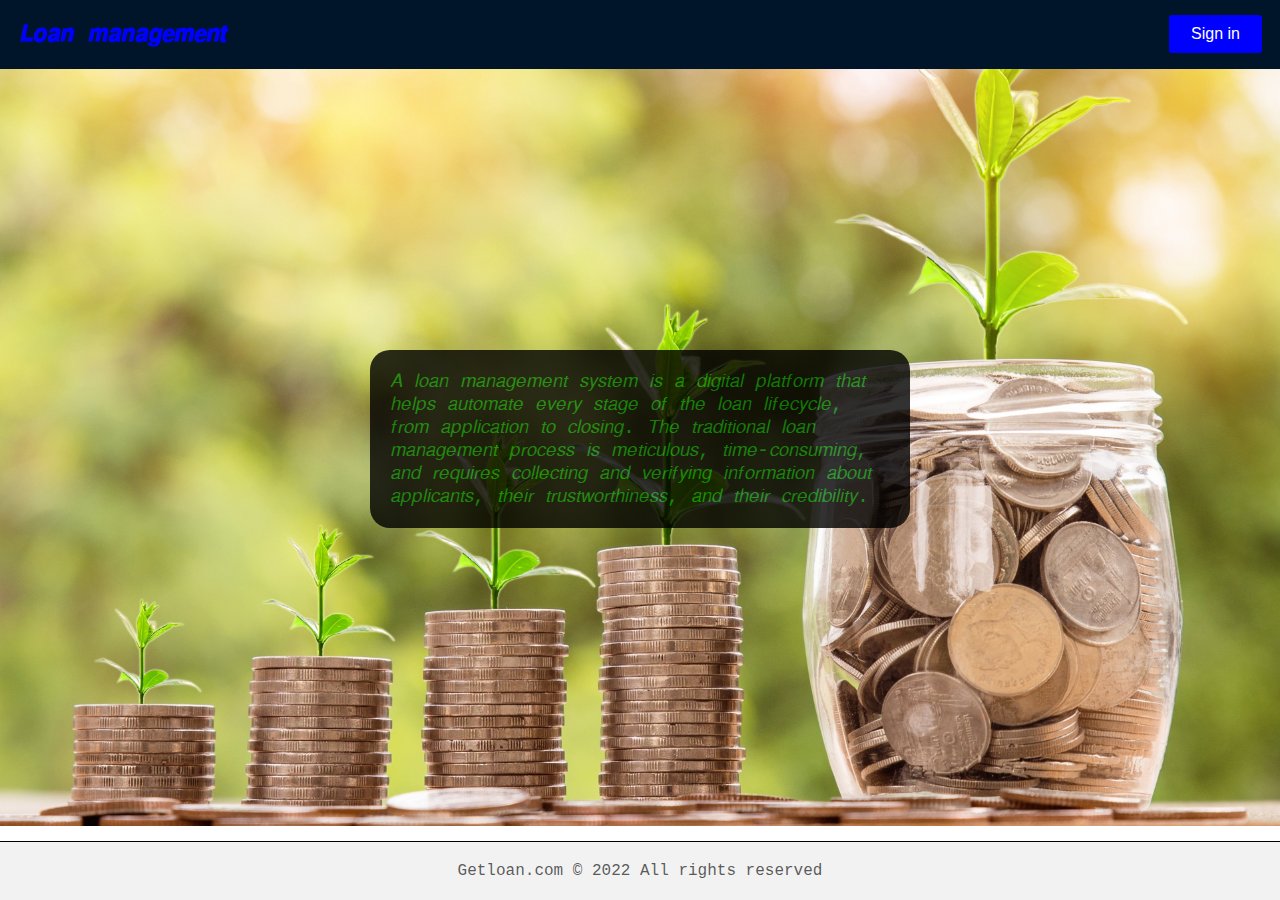
<file: index.html>
<!DOCTYPE html>
<html lang="en">
<head>
    <meta charset="UTF-8">
    <meta http-equiv="X-UA-Compatible" content="IE=edge">
    <meta name="viewport" content="width=device-width, initial-scale=1.0">
    <title>Loan management</title>
     <link rel="stylesheet" href="https://cdnjs.cloudflare.com/ajax/libs/font-awesome/4.7.0/css/font-awesome.min.css">
<link rel="stylesheet" href="index.css">
<style>
    .b2{
        background-image: url("./asserts/money.jpg");
        background-position: center;
        background-size: cover;
        background-repeat: no-repeat;
        height: 380px;
        margin: 1px auto;
        width: 100%;
        min-height: calc(100vh - (70px + 44px));
        display: flex;
        justify-content: center;
        flex-direction: column;
    }
    .b2 p{
        max-width: 200px;
        margin: auto;
        
            margin-top: 90PX;
            width: 150%;
            max-width: 500px;
            display: grid;
            gap:10px;
            padding: 20px;
            background: black;
            color:white ;
            font-size: 20px;
            opacity: 80%;
            border-radius: 20px;
            color:Green;
            font-size: 20px;
          
    }
    .button {
        width: 100%;
        border: none;
        color: white;
        padding: 10px 20px;
        text-align: center;
        text-decoration: none;
        display: inline-block;
        font-size: 16px;
        margin: 4px 2px;
        cursor: pointer;
        background-color: rgb(0, 0, 255);
        border-radius: 3px;
      }
</style>
    
</head>
<body  class="b2">
    <div class="top_header">
        <h2 >𝙇𝙤𝙖𝙣 𝙢𝙖𝙣𝙖𝙜𝙚𝙢𝙚𝙣𝙩</h2>
        <a href="login.html">
         <div>
             <button class="button">Sign in</button></div>
             
    </div>
</a>
    <div>
    <p>𝘈 𝘭𝘰𝘢𝘯 𝘮𝘢𝘯𝘢𝘨𝘦𝘮𝘦𝘯𝘵 𝘴𝘺𝘴𝘵𝘦𝘮 𝘪𝘴 𝘢 𝘥𝘪𝘨𝘪𝘵𝘢𝘭 𝘱𝘭𝘢𝘵𝘧𝘰𝘳𝘮 𝘵𝘩𝘢𝘵 𝘩𝘦𝘭𝘱𝘴 𝘢𝘶𝘵𝘰𝘮𝘢𝘵𝘦 𝘦𝘷𝘦𝘳𝘺 𝘴𝘵𝘢𝘨𝘦 𝘰𝘧 𝘵𝘩𝘦 𝘭𝘰𝘢𝘯 𝘭𝘪𝘧𝘦𝘤𝘺𝘤𝘭𝘦, 𝘧𝘳𝘰𝘮 𝘢𝘱𝘱𝘭𝘪𝘤𝘢𝘵𝘪𝘰𝘯 𝘵𝘰 𝘤𝘭𝘰𝘴𝘪𝘯𝘨. 𝘛𝘩𝘦 𝘵𝘳𝘢𝘥𝘪𝘵𝘪𝘰𝘯𝘢𝘭 𝘭𝘰𝘢𝘯 𝘮𝘢𝘯𝘢𝘨𝘦𝘮𝘦𝘯𝘵 𝘱𝘳𝘰𝘤𝘦𝘴𝘴 𝘪𝘴 𝘮𝘦𝘵𝘪𝘤𝘶𝘭𝘰𝘶𝘴, 𝘵𝘪𝘮𝘦-𝘤𝘰𝘯𝘴𝘶𝘮𝘪𝘯𝘨, 𝘢𝘯𝘥 𝘳𝘦𝘲𝘶𝘪𝘳𝘦𝘴 𝘤𝘰𝘭𝘭𝘦𝘤𝘵𝘪𝘯𝘨 𝘢𝘯𝘥 𝘷𝘦𝘳𝘪𝘧𝘺𝘪𝘯𝘨 𝘪𝘯𝘧𝘰𝘳𝘮𝘢𝘵𝘪𝘰𝘯 𝘢𝘣𝘰𝘶𝘵 𝘢𝘱𝘱𝘭𝘪𝘤𝘢𝘯𝘵𝘴, 𝘵𝘩𝘦𝘪𝘳 𝘵𝘳𝘶𝘴𝘵𝘸𝘰𝘳𝘵𝘩𝘪𝘯𝘦𝘴𝘴, 𝘢𝘯𝘥 𝘵𝘩𝘦𝘪𝘳 𝘤𝘳𝘦𝘥𝘪𝘣𝘪𝘭𝘪𝘵𝘺. </p>
    </div>
    <footer class="footer">Getloan.com ©  2022 All rights reserved</footer>
</body>
</html>
</file>
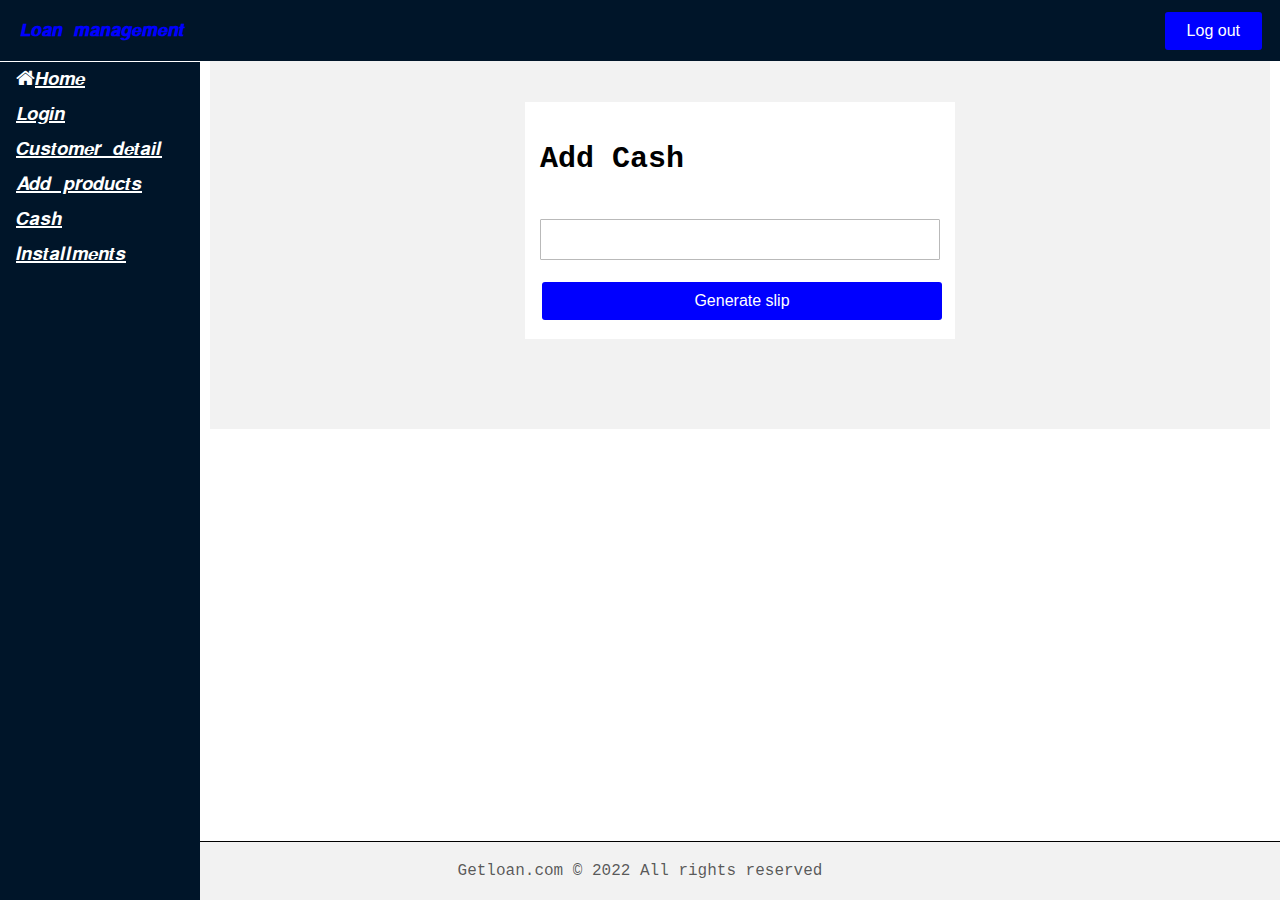
<file: Cash.html>
<!DOCTYPE html>
<html>
<head>
<meta name="viewport" content="width=device-width, initial-scale=1">
<title>Loan management</title>
<link rel="stylesheet" href="https://cdnjs.cloudflare.com/ajax/libs/font-awesome/4.7.0/css/font-awesome.min.css">
<link rel="stylesheet" href="index.css">

</head>
<body>
  <div class="top_header">
    <h3 >𝙇𝙤𝙖𝙣 𝙢𝙖𝙣𝙖𝙜𝙚𝙢𝙚𝙣𝙩</h3>
     <div>
         <button class="button">Log out</button></div>
</div>
<div class="sidebar">
  <a href="index.html" ><i class="fa fa-home"></i>𝙃𝙤𝙢𝙚</a>
  <a href="login.html" >𝙇𝙤𝙜𝙞𝙣</a> 
  <a href="Customerd.html"> 𝘾𝙪𝙨𝙩𝙤𝙢𝙚𝙧 𝙙𝙚𝙩𝙖𝙞𝙡</a>
  <a href="products-payments.html">𝘼𝙙𝙙 𝙥𝙧𝙤𝙙𝙪𝙘𝙩𝙨</a>
  <a href="Cash.html" >𝘾𝙖𝙨𝙝</a> 
  <a href="Installments.html" >𝙄𝙣𝙨𝙩𝙖𝙡𝙡𝙢𝙚𝙣𝙩𝙨</a>
  </div>
<main>
  <section id="account" class="account">
    <div class="account form">
      <h2>Add Cash</h2>
      <input type="number">
      <a href="slip.html">
      <button class="button" type="submit">Generate slip</button>
      </a>
      </div>
    </section >
</main>
<footer class="footer">Getloan.com ©  2022 All rights reserved</footer>
</body>
</html>
</file>
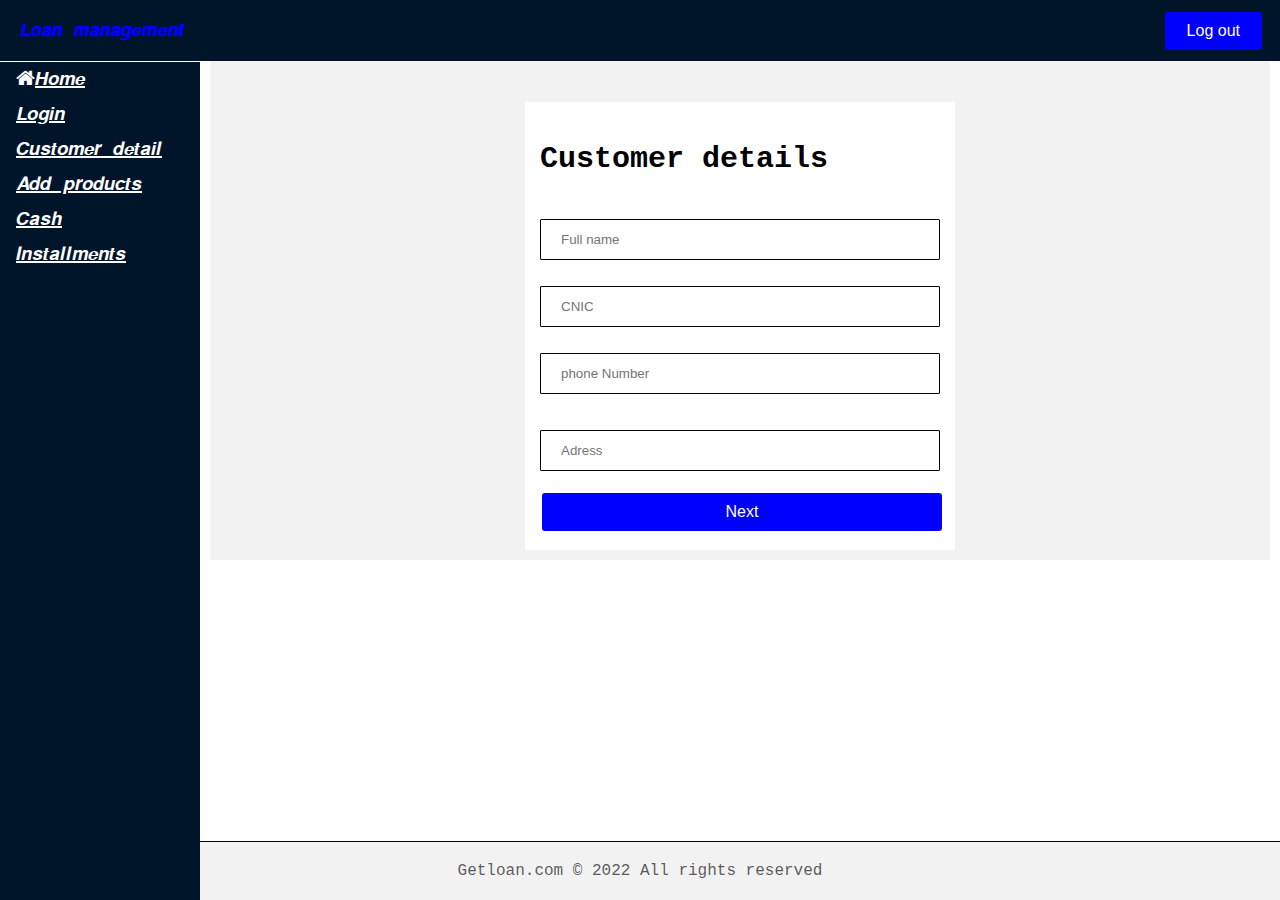
<file: Customerd.html>
<!DOCTYPE html>
<html>
<head>
<meta name="viewport" content="width=device-width, initial-scale=1">
<title>Loan management</title>
<link rel="stylesheet" href="https://cdnjs.cloudflare.com/ajax/libs/font-awesome/4.7.0/css/font-awesome.min.css">
<link rel="stylesheet" href="index.css">
<style>
  input{
    width: 100%;
    padding: 12px 20px;
    margin: 8px 0;
    display: inline-block;
   border: 1px solid rgb(0, 0, 0); 
    box-sizing: border-box;
  }

</style>
</head>
<body>
  <div class="top_header">
    <h3 >𝙇𝙤𝙖𝙣 𝙢𝙖𝙣𝙖𝙜𝙚𝙢𝙚𝙣𝙩</h3>
     <div>
         <button class="button">Log out</button></div>
</div>
<div class="sidebar">
  <a href="index.html" ><i class="fa fa-home"></i>𝙃𝙤𝙢𝙚</a>
  <a href="login.html" >𝙇𝙤𝙜𝙞𝙣</a> 
  <a href="Customerd.html"> 𝘾𝙪𝙨𝙩𝙤𝙢𝙚𝙧 𝙙𝙚𝙩𝙖𝙞𝙡</a>
  <a href="products-payments.html">𝘼𝙙𝙙 𝙥𝙧𝙤𝙙𝙪𝙘𝙩𝙨</a>
  <a href="Cash.html" >𝘾𝙖𝙨𝙝</a> 
  <a href="Installments.html" >𝙄𝙣𝙨𝙩𝙖𝙡𝙡𝙢𝙚𝙣𝙩𝙨</a>
  </div>

<main>

<section id="account" class="account">
  <div style="color: white;">
</div>
<form class="form " method="post" name="google-sheet" action="products-payments.html">
  <h2>Customer details</h2>
  
  
<div class="input-container">
   <input type="text" name="fname" placeholder="Full name ">
</div>

<div class="input-container">
<input type="number" name="cnic" placeholder="CNIC">
</div>
<div class="input-container">
<input type="number" name="number" placeholder="phone Number">
</div>
<div class="input-container">
</div>
<div class="input-container">
<input type="text" name="address" placeholder="Adress">
</div>

<a href="products-payments.html">
  <button class="button" type="button" >Next</button>
</a>


</form>

</section>
</main>

<footer class="footer">Getloan.com ©  2022 All rights reserved</footer>


</body>

</html>
</file>
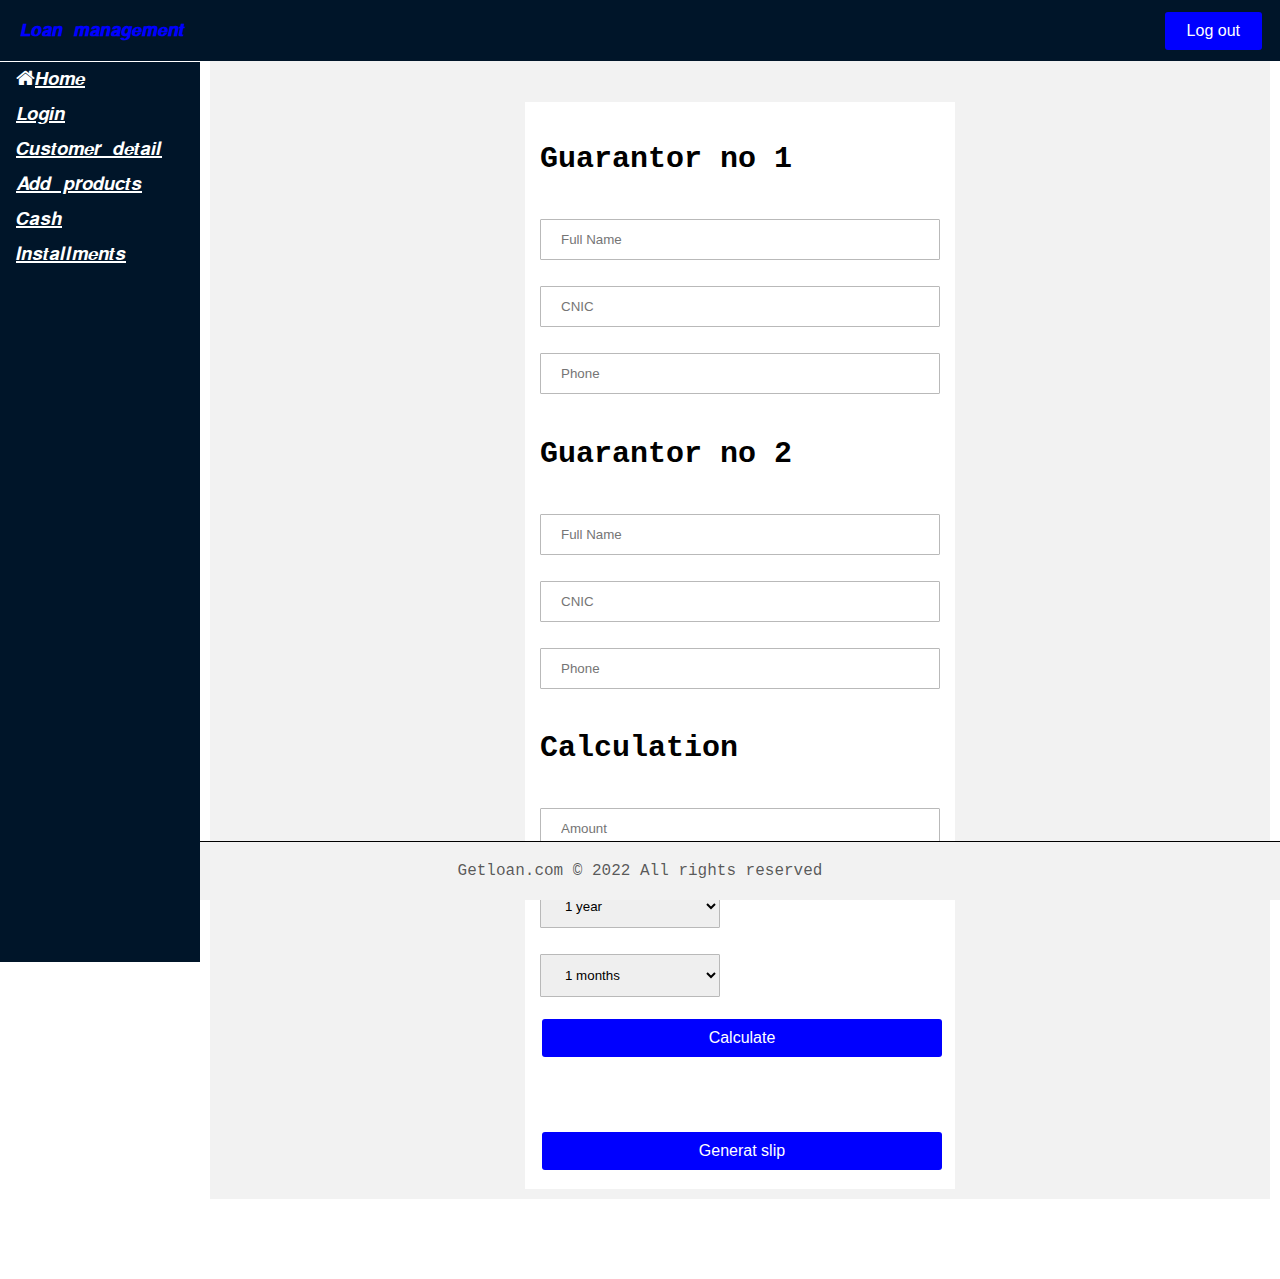
<file: Installments.html>
<!DOCTYPE html>
<html>
<head>
<meta name="viewport" content="width=device-width, initial-scale=1">
<title>Loan management</title>
<link rel="stylesheet" href="https://cdnjs.cloudflare.com/ajax/libs/font-awesome/4.7.0/css/font-awesome.min.css">
<link rel="stylesheet" href="index.css">
</head>
<body>
  <div class="top_header">
    <h3 >𝙇𝙤𝙖𝙣 𝙢𝙖𝙣𝙖𝙜𝙚𝙢𝙚𝙣𝙩</h3>
     <div>
         <button class="button">Log out</button></div>
</div>

  <div class="sidebar">
    <a href="index.html" ><i class="fa fa-home"></i>𝙃𝙤𝙢𝙚</a>
    <a href="login.html" >𝙇𝙤𝙜𝙞𝙣</a> 
    <a href="Customerd.html"> 𝘾𝙪𝙨𝙩𝙤𝙢𝙚𝙧 𝙙𝙚𝙩𝙖𝙞𝙡</a>
    <a href="products-payments.html">𝘼𝙙𝙙 𝙥𝙧𝙤𝙙𝙪𝙘𝙩𝙨</a>
    <a href="Cash.html" >𝘾𝙖𝙨𝙝</a> 
    <a href="Installments.html" >𝙄𝙣𝙨𝙩𝙖𝙡𝙡𝙢𝙚𝙣𝙩𝙨</a>
  </div>


<main>


  <section class="account" id="calculte">
    
    
    
    
   
  
  <div class="form" id="loan_cal" >
    <h2>Guarantor no 1</h2>
    <input type="text" name="g1name"placeholder="Full Name">
    <input type="number" name="g1cnic" placeholder="CNIC">
    <input type="number" name="g1phone"placeholder="Phone">
    <h2>Guarantor no 2</h2>
    <input type="text" name="g2name"placeholder="Full Name">
    <input type="number" name="g2cnic" placeholder="CNIC">
    <input type="number" name="g2phone"placeholder="Phone">
   
  
    
    <h2>Calculation</h2>
    <input type="number" value="" oninput="check_amount()"id="amount" name="amount"  placeholder="Amount">
      <span id="error"></span>
    
      <select name="loan_period" id="loan_period" class="select" value="">
       <option value="1"disabled>Loan period</option>
        <option value="1">1 year</option>
        <option value="2">2 year</option>
        <option value="4">4 year</option>
        <option value="8">8 year</option>
      </select>
      
    
      <!-- <input type="number" value="" oninput="check_amount()"id="amount" name="amount"  placeholder="Amount">
      <span id="error"></span> -->
      
    

    <select name="installments" id="installments" class="select" value="">
      <option value="1"disabled>Installments</option>
      <option value="1">1 months</option>
      <option value="3">3 months</option>
      <option value="6">6 months</option>
      <option value="12">12 months</option>
    </select>
    
    <button class="button" type="button" onclick="calculate_loan()">Calculate</button>
    <h3 id="installment"></h3>
    <a href="slip.html">
    <button class="button" type="submit">Generat slip</button>
    </a>
    </div>
      
      
   
  </section>
   </main> 
 
  
  
   <footer class="footer">Getloan.com ©  2022 All rights reserved</footer>
   <script src="./index.js"></script> 
  </body>
  </html> 
  
</main>
</body>
</html>
</file>
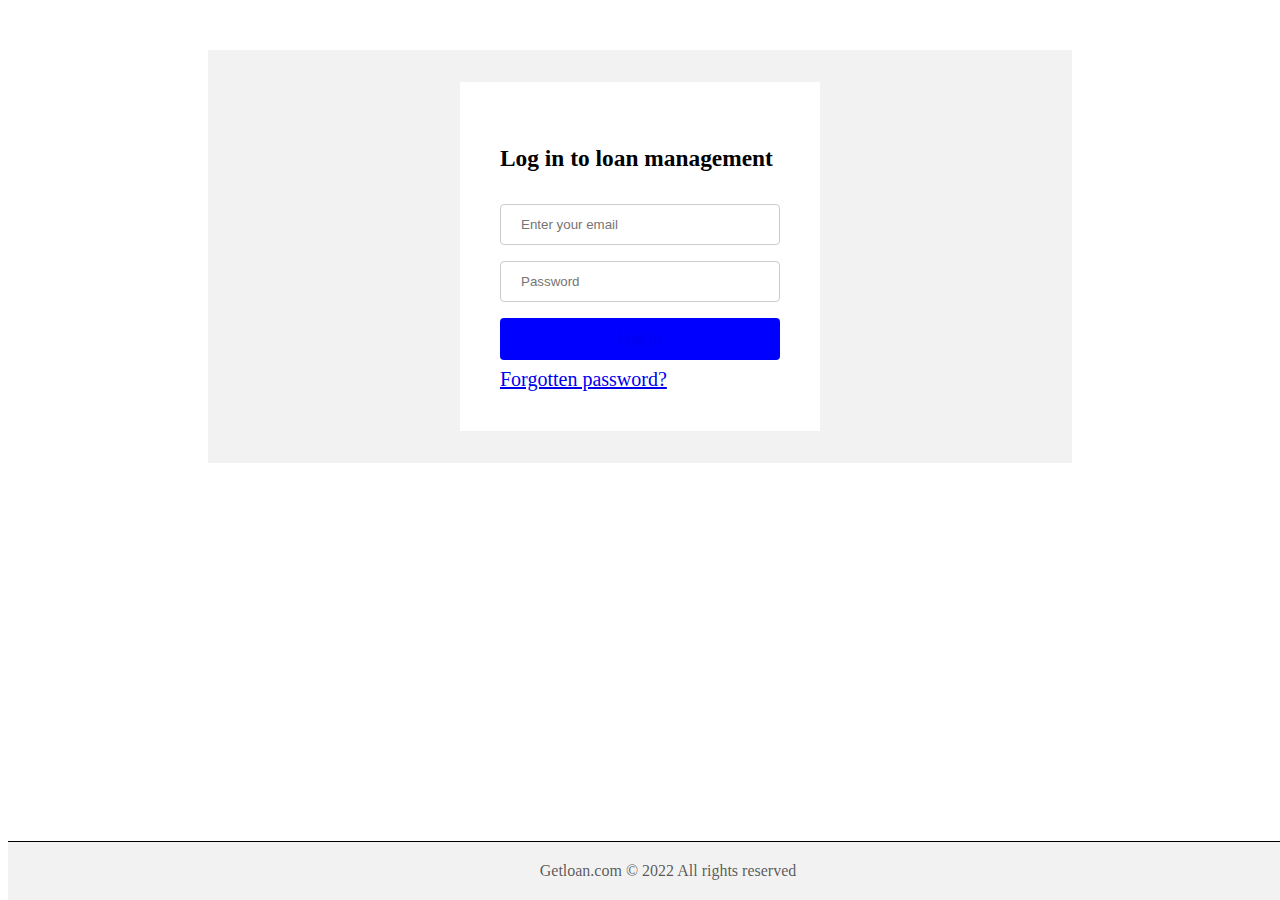
<file: login.html>
<!DOCTYPE html>
<html lang="en">
<head>
    <title>Loan management</title>
    <style>
        .account{
            margin: 50px auto;
            max-width: 800px;
            padding: 2em;
            display: flex;
            flex-direction: column;
            align-items: center;
            background-color: #f2f2f2;

           }
        .form{
            max-width: 280px;
            width: 100%;
            display: grid;
            gap:10px;
            padding: 2em;
            background: white;
            border: lightsalmon;
            color:black ;
            font-size: 20px;
          }
           .button {
            width: 100%;   
            border: none;
            color: white;
            padding: 12px 20px;
            text-align: center;
            text-decoration: none;
            display: inline-block;
            font-size: 16px;
            margin: 8px 0px;
            cursor: pointer;
            background-color: rgb(0, 0, 255);
            border-radius: 4px;
          }
          input{
            width: 100%;
            padding: 12px 20px;
            margin: 8px 0;
            display: inline-block;
            border: 1px solid #ccc;
            border-radius: 4px;
            box-sizing: border-box;
          }
          h1{
            text-align: center;
            color: rgb(7, 6, 98); 
            font-size: 4em;
          }
          @media screen and (max-width: 400px) {
              .form{
                  max-width: 90%;
                  padding: 10px;
              }
              .account{
                  padding: 1em;
              }
              h1{
                  font-size: 2em;
              }
        }
        .footer{
            padding: 20px;
            background-color: #f2f2f2;
            text-align: center;
            color: #000000A6;
            position: fixed;
            width: 100%;
            bottom: 0;
            border-top:1px solid #000;
          }
    </style>

    <meta charset="UTF-8">
    <meta http-equiv="X-UA-Compatible" content="IE=edge">
    <meta name="viewport" content="width=device-width, initial-scale=1.0">
    <title>Document</title>
</head>
<body>
    <main class="account">
        <div class="form">
            <form action="Customerd.html">
                <h3>Log in to loan management</h3>
                <input type="text"  placeholder="Enter your email">
                <input type="password" placeholder="Password">
                <button class="button" type="submit" ><a href="Customerd.html">Log In</button>
                Forgotten password?
            </form>
        </div>
    </main>
    <footer class="footer">Getloan.com ©  2022 All rights reserved</footer>
</body>
</html>
</file>
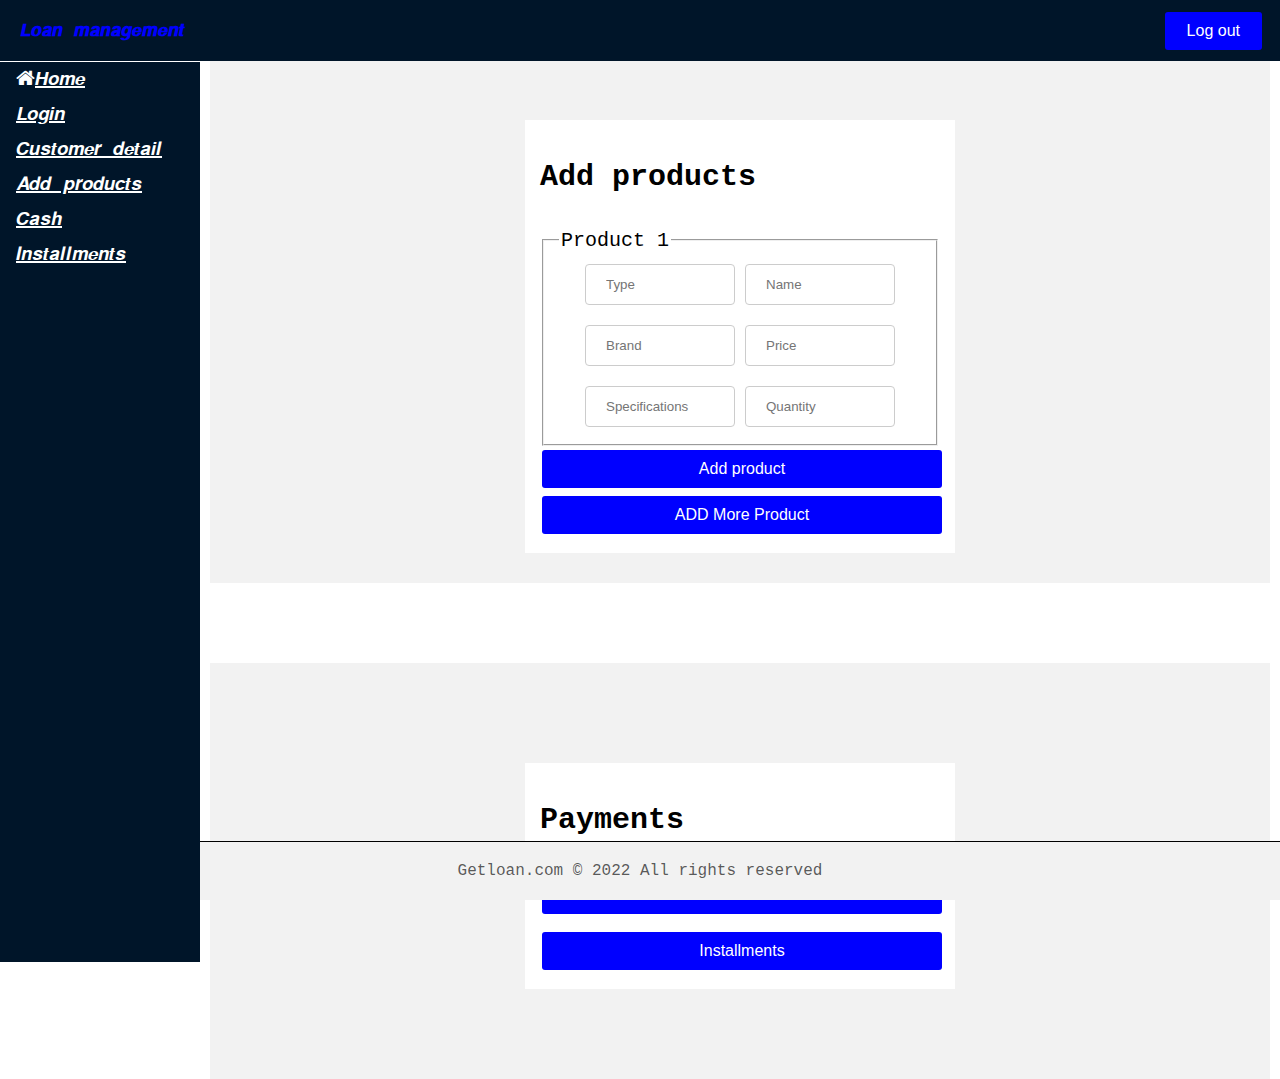
<file: products-payments.html>
<<!DOCTYPE html>
<html>
<head>
<meta name="viewport" content="width=device-width, initial-scale=1">
<title>Loan management</title>
<link rel="stylesheet" href="https://cdnjs.cloudflare.com/ajax/libs/font-awesome/4.7.0/css/font-awesome.min.css">
<link rel="stylesheet" href="index.css">
<style>
  .inputContainer{
    display: flex;
    flex-wrap: wrap;
    justify-content: center;
    gap: 10px;
  }
  .inputContainer input{
    max-width: 150px;
    width: 100%;
    padding: 12px 20px;
    margin: 5px 0;
    display: inline-block;
    border: 1px solid #ccc;
    border-radius: 4px;
    box-sizing: border-box;
  }
</style>
</head>
<body>
  <div class="top_header">
    <h3 >𝙇𝙤𝙖𝙣 𝙢𝙖𝙣𝙖𝙜𝙚𝙢𝙚𝙣𝙩</h3>
     <div>
         <button class="button">Log out</button></div>
</div>

<div class="sidebar">
  <a href="index.html" ><i class="fa fa-home"></i>𝙃𝙤𝙢𝙚</a>
  <a href="login.html" >𝙇𝙤𝙜𝙞𝙣</a> 
  <a href="Customerd.html"> 𝘾𝙪𝙨𝙩𝙤𝙢𝙚𝙧 𝙙𝙚𝙩𝙖𝙞𝙡</a>
  <a href="products-payments.html">𝘼𝙙𝙙 𝙥𝙧𝙤𝙙𝙪𝙘𝙩𝙨</a>
  <a href="Cash.html" >𝘾𝙖𝙨𝙝</a> 
  <a href="Installments.html" >𝙄𝙣𝙨𝙩𝙖𝙡𝙡𝙢𝙚𝙣𝙩𝙨</a>
</div>
<main>


<section id="account" class="account">
    <div style="color: white;">
  </div>
  
  <form class="form ">
    <h2>Add products</h2>
    
 
    
  <div class="container">
    <div id="main">
      <fieldset>
        <legend>Product 1</legend>
        <div class="inputContainer">
          <input type="text" name="p1type" placeholder="Type">
          <input type="text" name="p1name" placeholder="Name">
          <input type="text" name="p1brand" placeholder="Brand">
          <input type="number" name="p1price" placeholder="Price">
          <input type="text" name="p1specifications" placeholder="Specifications">
          <input type="number" name="p1quantity" placeholder="Quantity">

        </div>
      </fieldset>
    </div>
    <button class="button">Add product</button>
    <button class="button" type="button" onclick="addProduct()">ADD More Product</button>
  </div>
  <script>
    function addProduct (){
      const allTag = document.querySelectorAll("fieldset")
      const tag = document.createElement("fieldset");
      tag.innerHTML= `<legend>Product ${allTag.length+1}</legend>
      <div class="inputContainer">
        
        <input type="text" name="p${allTag.length+1}type" placeholder="Type">
        <input type="text" name="p${allTag.length+1}name" placeholder="Name">
        <input type="text" name="p${allTag.length+1}brand" placeholder="Brand">
        <input type="number" name="p${allTag.length+1}price" placeholder="Price">
        <input type="text" name="p${allTag.length+1}specifications" placeholder="Specifications">
        <input type="number" name="p${allTag.length+1}quantity" placeholder="Quantity">
      </div>`
      const element = document.getElementById("main");
      element.appendChild(tag);
    }
   
  </script>
  
  </form>
  </section>
  <form action="#"></form>
  <section id="account" class="account">
    <div class="account form">
      <h2>Payments</h2>
      <a href="Cash.html">
        <button class="button" type="button">Cash</button>
      </a>
    
      <a href="Installments.html">
        <button class="button" type="button">Installments</button>
      </a>      
      </div>
    </section >
    </form>
    
    
</main>
<footer class="footer">Getloan.com ©  2022 All rights reserved</footer>
</body>
</html>
</file>
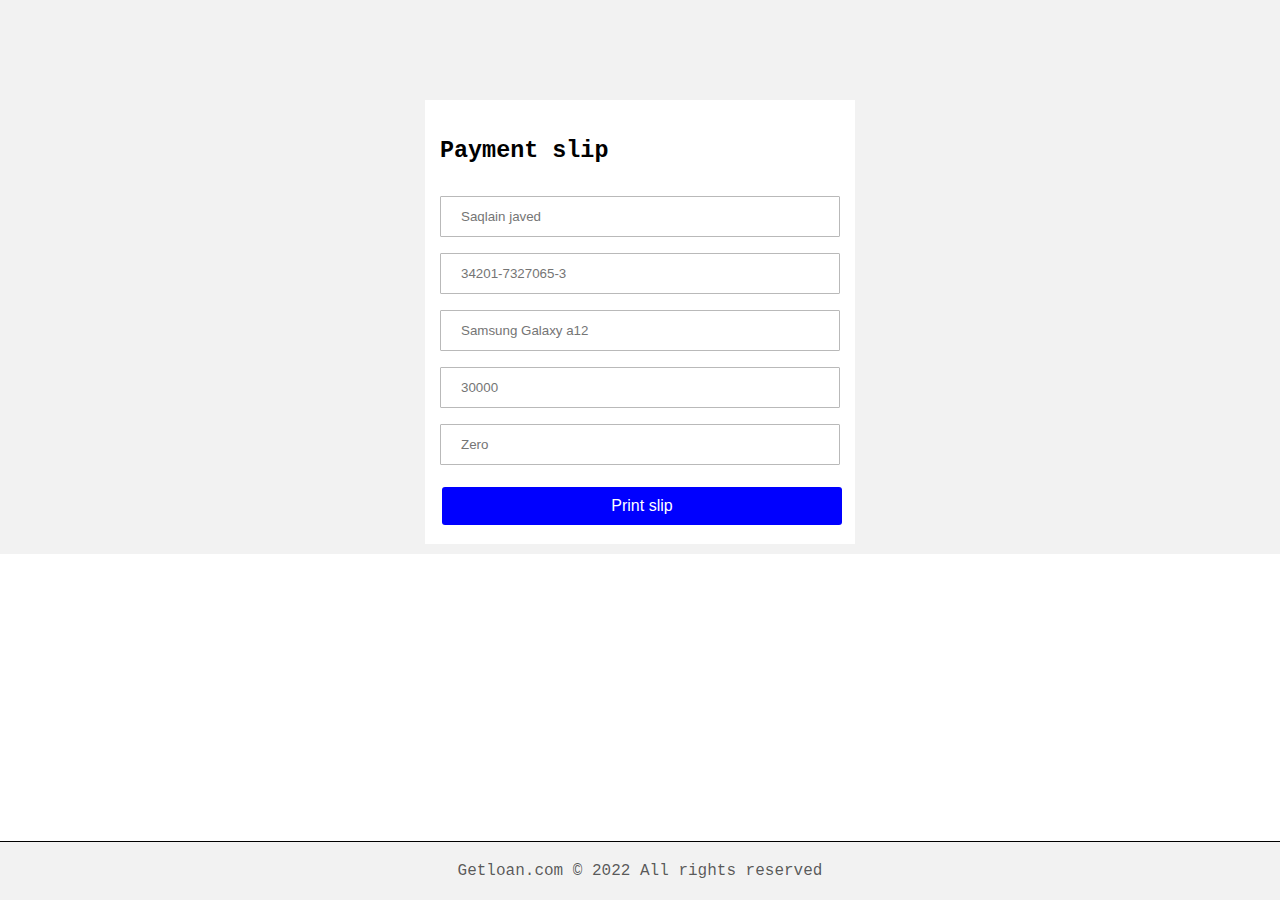
<file: slip.html>
<!DOCTYPE html>
<html lang="en">
<head>
    <title>login page</title>
    <link rel="stylesheet" href="https://cdnjs.cloudflare.com/ajax/libs/font-awesome/4.7.0/css/font-awesome.min.css">
<link rel="stylesheet" href="index.css">
    

    <meta charset="UTF-8">
    <meta http-equiv="X-UA-Compatible" content="IE=edge">
    <meta name="viewport" content="width=device-width, initial-scale=1.0">
    <title>Document</title>
    <style>.account{
    padding: 10px;
    margin-top:2px; 
    background-color: #f2f2f2;
   margin: auto;
    display: flex;
    flex-direction: column;
    align-items: center;
}  </style>
</head>
<body>
    <main class="account">
        <div class="form">
            <form action="Customerd.html">
                <h3>Payment slip</h3>
                <input type="text"  placeholder="Saqlain javed">
                <input type="text" placeholder="34201-7327065-3">
                <input type="text" placeholder="Samsung Galaxy a12">
                <input type="text" placeholder="30000">
                <input type="text" placeholder="Zero">
            </form>
        <button  class="button" onclick="window.print()">Print slip</button>

        </div>
    </main>
    <footer class="footer">Getloan.com ©  2022 All rights reserved</footer>
</body>
</html>
</file>
<file: index.css>
:root{
   --primary: #00FF00;
   --secondary: #5b6d94;
   --text:white;
   --bg-green:#00ff00;
}
body {
  font-family: "Courier New", Courier, monospace;
  margin: 0;
  padding: 0;
  height: 100%;
  width: 100%;
}
.about {
    background-image: url(./asserts/buyphones.png);
    background-size: cover;
    background-repeat: no-repeat;
    background-size: cover;
    background-position: bottom;
}
.account{
    margin-top:auto;
    padding: 10px;
    margin-top:2px; 
    background-color: #f2f2f2;
    margin-bottom: 80px;
    display: flex;
    flex-direction: column;
    align-items: center;
}    



.sidebar {
  height: 100%;
  width: 200px;
  position: fixed;
  z-index: 1;
  top: 62px;
  left: 0;
  background-color:  #001529;
}

.sidebar a {
  padding: 6px 8px 6px 16px;
  text-decoration: none;
  font-size: 20px;
  color: var(--text);
  display: block;
  text-decoration: underline;
  text-decoration-color: white;
}

.sidebar a:hover {
  color: #f1f1f1;
}

main {
  margin-left: 200px; /* Same as the width of the sidenav */
  padding: 0px 10px;
}
.form{
  /* border-radius: 10px; */
  margin-top: 90PX;
  width: 100%;
  max-width: 400px;
  display: grid;
  gap:10px;
  padding: 15px;
  background: white;
  /* border: lightsalmon; */
  color:black ;
  font-size: 20px;
}
.input-container{
    width: 100%;
    display: flex;
    justify-content: space-between;
}
.input-container div{
  display: flex;
  width: 60%;
  flex-direction: column;
}
.input-container div span{
  text-align: left;
}
.select{
  width: 100%;
  max-width: 180px;
}

@media screen and (max-height: 450px) {
  .sidebar {padding-top: 15px;}
  .sidebar a {font-size: 18px;}
}
.button {
  /* float: left; */
  width: 100%;
  border: none;
  color: white;
  padding: 10px 20px;
  text-align: center;
  text-decoration: none;
  display: inline-block;
  font-size: 16px;
  margin: 4px 2px;
  cursor: pointer;
  background-color: rgb(0, 0, 255);
  border-radius: 3px;
}

.footer{
  padding: 20px 0;
  background-color: #f2f2f2;
  text-align: center;
  color: #000000A6;
  width: 100%;
  bottom: 0;
  border-top: 1px solid #000;
  position: fixed;
}
input, select{
  border-radius: 1px;
  width: 100%;
  padding: 12px 20px;
  margin: 8px 0;
  display: inline-block;
  border: 1px solid rgb(185, 185, 185);
  box-sizing: border-box;
}
h1{
  text-align: center;
  color: rgb(7, 6, 98); 
  font-size: 4em;
}
.top_header {
  background-color: #001529;
  color: blue;
  top:0;
  padding: 1px 20px;
  position: fixed;
  width: -webkit-fill-available;
  display:flex;
  justify-content: space-between;
  align-items: center;
}
</file>
